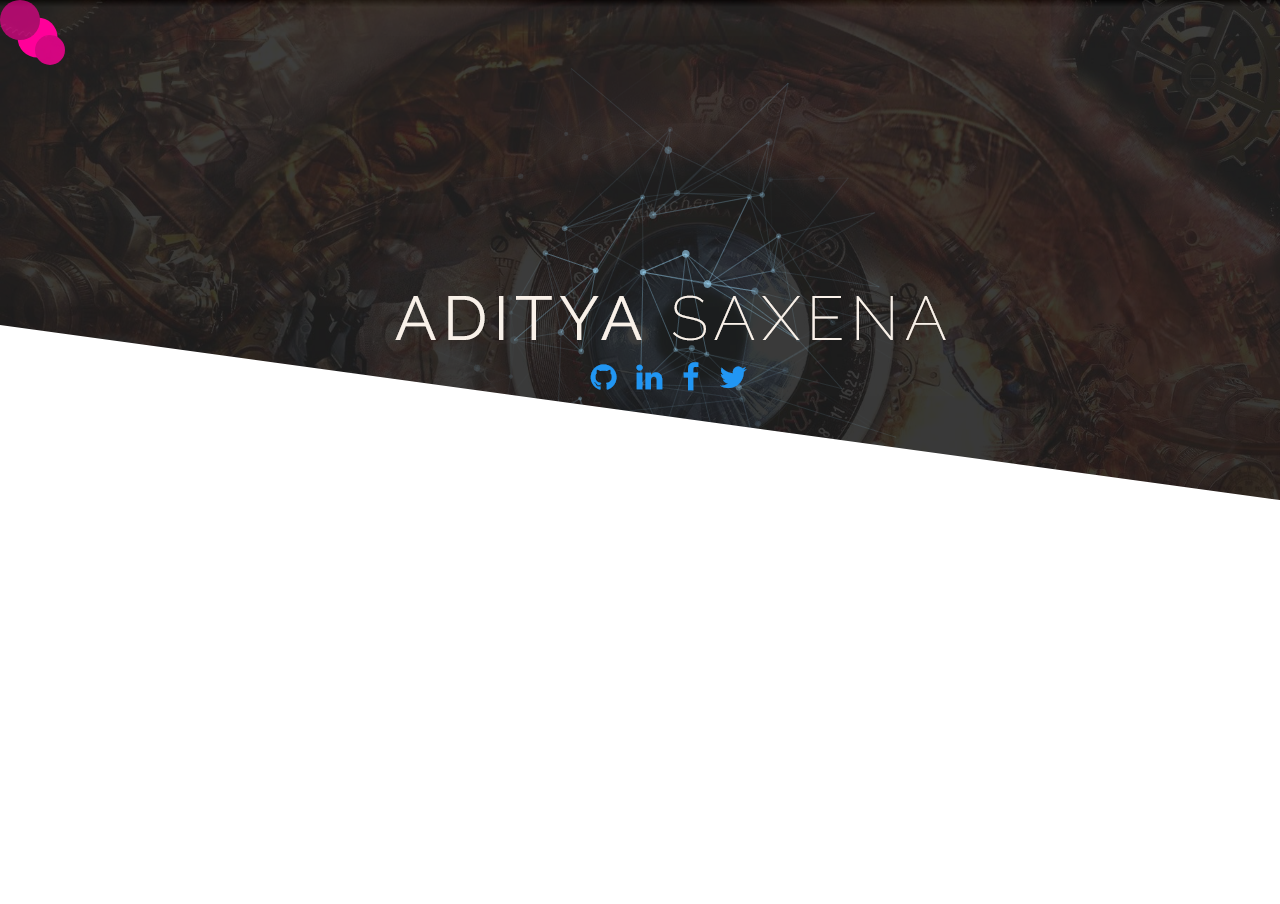
<file: index.html>
<!DOCTYPE html>
<html>
<head>
	<meta charset="utf-8">
	<meta name="viewport" content="width=device-width, initial-scale=1.0">
	<title>SVG Practice</title>
	<link rel="stylesheet" type="text/css" href="css/main.css">
	<script type="text/javascript" src="lib/SVG.js"></script>
	<script type="text/javascript" src="lib/main.js"></script>
</head>
<body>

	<div id="svg-draw">
		
	</div>

	

</body>
</html>
</file>
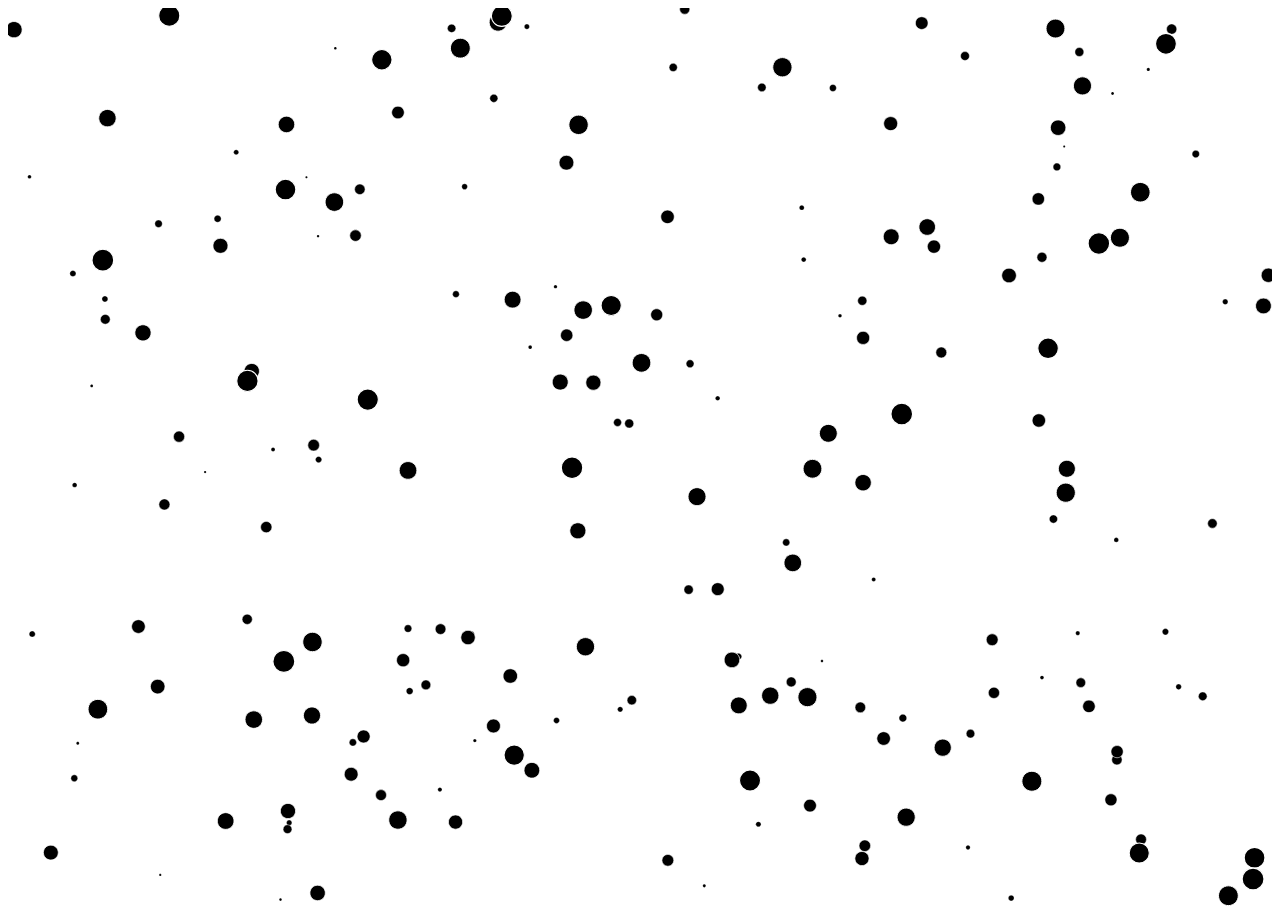
<file: paperJS.html>
<!DOCTYPE html>
<html>
<head>
	<title>Paper JS</title>
	<script type="text/javascript" src="lib/paper-full.js"></script>
	<script type="text/paperscript" src="lib/paper-main.js" canvas="thisCanvas"></script>
</head>
<body>
	<canvas id="thisCanvas" resize style="height: 100vh; width: 100%"></canvas>
</body>
</html>
</file>
<file: css/main.css>
html, body {
	margin: 0;
}
#svg-draw {
	height: 100vh;
	width:100%;
}
</file>
